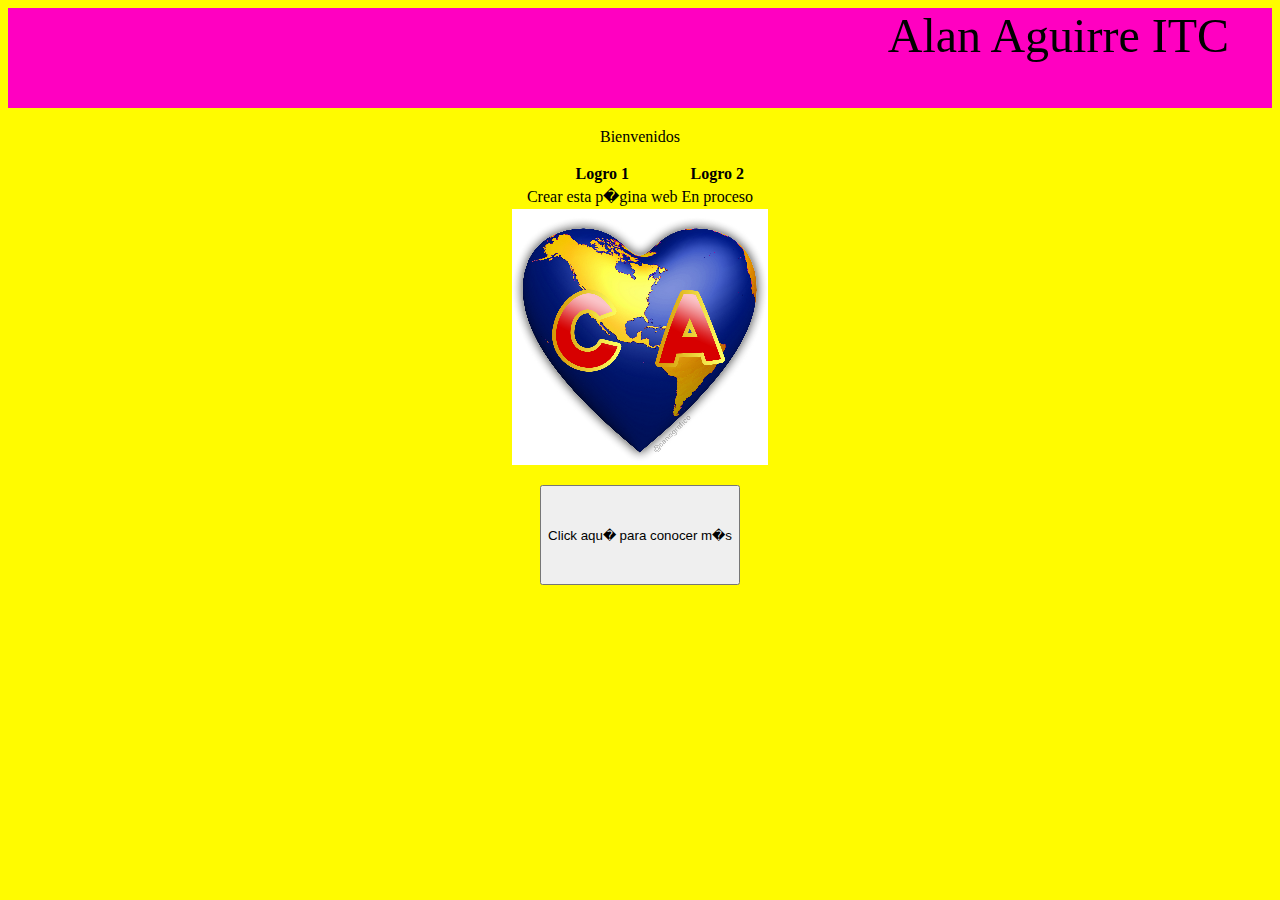
<file: index.html>
<!DOCTYPE html>
<html>
<head>
	<marquee bgcolor = "FF00C1"  height="100" scrolldelay= 100 MARQUEE BEHAVIOR=alternate>
        <font size="100" face="Comic Sans MS "> Alan Aguirre ITC</font></marquee>
	</head>
	<body bgcolor = "FFFB00">
	<center>
		<p>Bienvenidos</p>
		<table>
			<tr>
				<th>Logro 1</th>
				<th>Logro 2</th>
			</tr>
			<tr>
				<td>Crear esta p�gina web</td>
				<td>En proceso</td>
			</tr>
		</table>
		<img src="Imagenes/ame.png">
		<p>
		<a href="main.html"><button style="height:100px;width:200px">Click aqu� para conocer m�s</button></a>
		</p>
		</center>
	</body>
</html>
</file>
